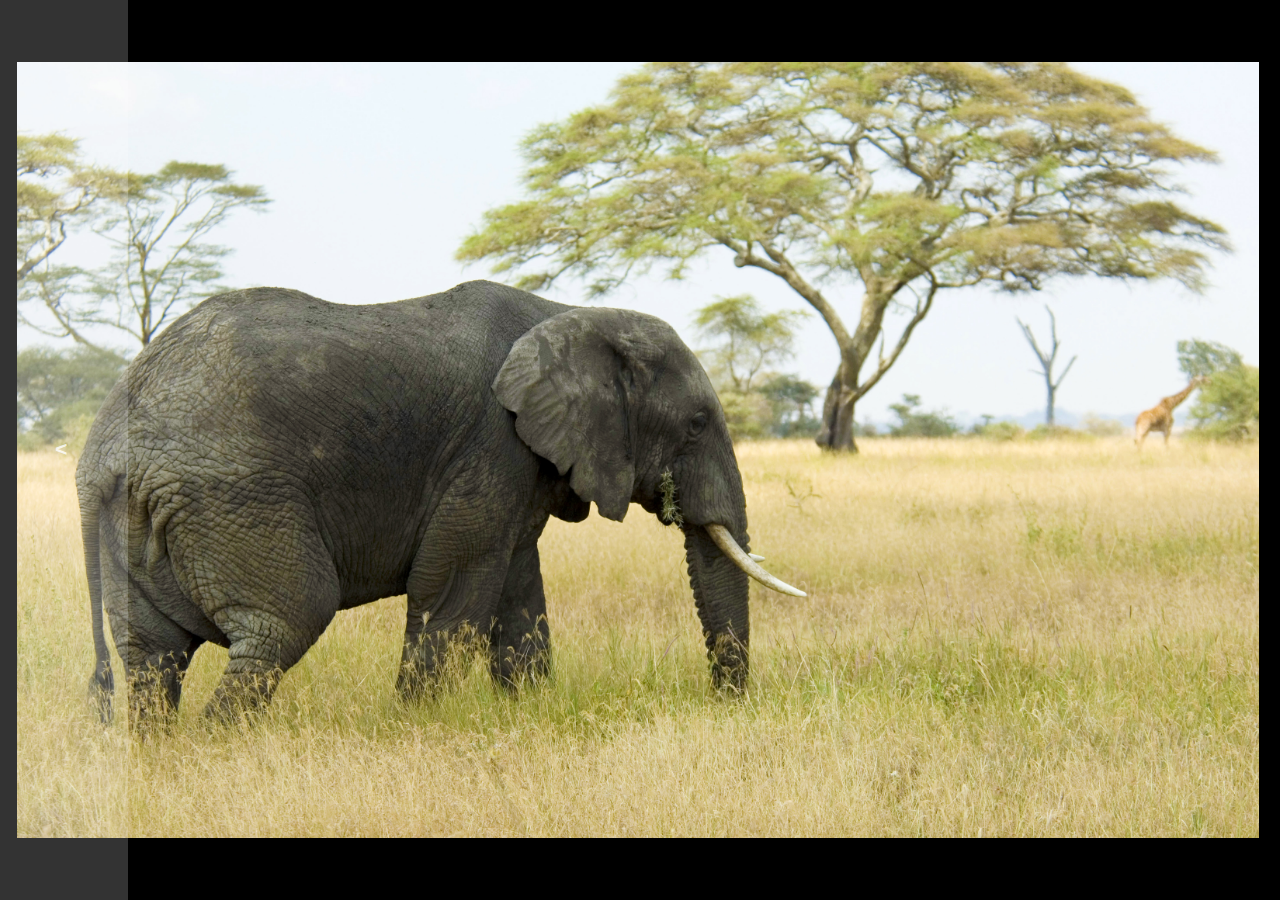
<file: index.html>
<!DOCTYPE html>
<html>
<head>
<meta http-equiv="Content-Type" content="text/html; charset=utf-8" />
<title>An HTML5 Slideshow</title>
<link rel="stylesheet" type="text/css" href="styles.css" />
</head>
<body>
<div id="a1"><div id="a2"><div id="a3">
	<div class="slides"> 
		<div id="i1" class="imgholder"><img src="1.jpg">
		<a href="#a3" class="navleft">&lt;</a>
		<a href="#a2" class="navright">&gt;</a>
		</div>
		
		<div id="i2" class="imgholder"><img src="2.jpg">
		<a href="#a1" class="navleft">&lt;</a>
		<a href="#a3" class="navright">&gt;</a>
		</div>
		
		<div id="i3" class="imgholder"><img src="3.jpg">
		<a href="#a2" class="navleft">&lt;</a>
		<a href="#a1" class="navright">&gt;</a>
		</div>
	</div>
</div></div></div>
    <!--
	<div id="imgholder">
    <table style="width:100%; height:100%;padding:0;margin:0;">
        <tr>
            <td style="padding: 0; margin: 0;"><img style="width: 100%;height: 100%;"src="2.jpg"></td>
        </tr>
    </table>
    </div>
	-->
    <!--
    <table style="color: white; height: 800px;">
        <tr>
            <td>cdscjaljdevnornvdf<br>fdhlakflhkds</td>
            <td><img style="width: 200px; height: auto;" src="2.jpg"></td>
        </tr>
    </table>-->
<!--
<div id="slideshow">
    <ul class="slides">
        <li><img src="img/photos/1.jpg" width="620" height="320" alt="House" /></li>
        <li><img src="img/photos/2.jpg" width="620" height="320" alt="Beach" /></li>
        <li><img src="img/photos/3.jpg" width="620" height="320" alt="Poweb Station" /></li>
        <li><img src="img/photos/4.jpg" width="620" height="320" alt="Colours of Nature" /></li>
    </ul>
    <span class="arrow previous"></span>
    <span class="arrow next"></span>
</div>
<script src="http://ajax.googleapis.com/ajax/libs/jquery/1.4.2/jquery.min.js"></script>
<script src="script.js"></script>
-->
</body>
</html>
</file>
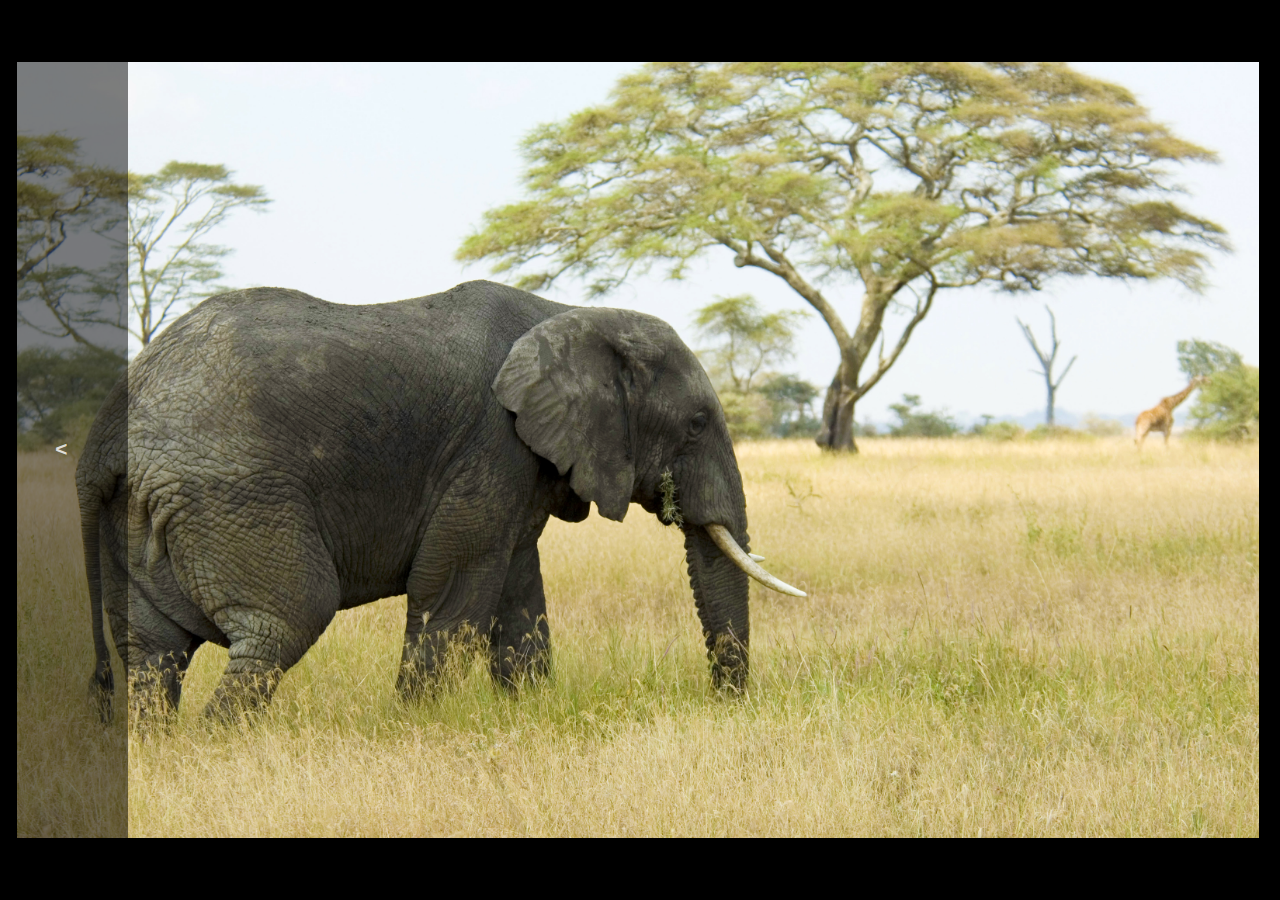
<file: index_2.html>
<!DOCTYPE html>
<html>
<head>
<meta http-equiv="Content-Type" content="text/html; charset=utf-8" />
<title>An HTML5 Slideshow</title>
<link rel="stylesheet" type="text/css" href="styles_2.css" />
</head>
<body>

	<input type="radio" name="imradio" id="im1" checked="checked"></input>
	<input type="radio" name="imradio" id="im2"></input>
	<input type="radio" name="imradio" id="im3"></input>
	<input type="radio" name="imradio" id="im4"></input>

	<div class="slides"> 
		<div id="i1" class="imgholder"><img src="1.jpg"></div>
		<div id="i2" class="imgholder"><img src="2.jpg"></div>
		<div id="i3" class="imgholder"><img src="3.jpg"></div>
		<div id="i4" class="imgholder"><img src="4.jpg"></div>
	</div>
	
	<!-- navleft -->
	<label for="im1" class="navleft a1" onclick="">&lt;</label>
	<label for="im2" class="navleft a2" onclick="">&lt;</label>
	<label for="im3" class="navleft a3" onclick="">&lt;</label>
	<label for="im4" class="navleft a4" onclick="">&lt;</label>

	<!-- navright -->
	<label for="im1" class="navright a1" onclick="">&gt;</label>
	<label for="im2" class="navright a2" onclick="">&gt;</label>
	<label for="im3" class="navright a3" onclick="">&gt;</label>
	<label for="im4" class="navright a4" onclick="">&gt;</label>
	
	<!-- image stripes -->
	<div class="stripes"> 
		<label for="im1" onclick=""><img src="1.jpg"></label>
		<label for="im2" onclick=""><img src="2.jpg"></label>
		<label for="im3" onclick=""><img src="3.jpg"></label>
		<label for="im4" onclick=""><img src="4.jpg"></label>
	</div>
	
	<!-- external links -->
	<div class="extln">
		<a class="ln" href="http://epg.eng.ox.ac.uk/">EPG homepage</a>
	</div>
</body>
</html>
</file>
<file: styles.css>
html {
    margin:0;
    padding:0;
    height:100%;
    width: 100%;
}

body {
    background-color: #000000;
    margin: 0;
    padding: 0;
    width: 100%;
    height: 100%;
	overflow: hidden;
}

.imgholder {
	margin: 0;
    height: 100%;
    width: 100%;
	line-height: 100%;
    text-align: center;
	position: absolute;
}

.imgholder:before , .navleft:before, .navright:before{
  content: '';
  display: inline-block;
  height: 100%;
  vertical-align: middle;
  margin-right: -0.25em; /* Adjusts for spacing */
}

.imgholder img {
	display: inline-block;
    max-height: 97%;
    max-width: 97%;
	vertical-align: middle;
	cursor: none;
}

/**
.imgholder:hover ~ .navleft, .imgholder:hover ~ .navright{
	visibility: visible;
	opacity: 1;
}**/

.navleft:hover, .navright:hover{
	opacity: 1;
}

.navleft, .navright {
	position: absolute;
	height: 100%;
	width: 10%;
	background-color: rgba(255,255,255,0.2);
	color: rgba(255,255,255,0.8);
	top: 0;
	text-align: center;
	visibility: visible;
	opacity:0;
	transition: opacity 1s ease;
	font-family: Verdana, sans-serif;
	font-weight: bold;
	font-size: 1.3em;
	outline: none;
	text-decoration: none;
}

.navleft {
	left: 0;
}
.navright {
	right: 0;
}

.slides {
	position: absolute;
	height: 100%;
	width: 100%;
}

#a1:target .slides{ left: 0%; }
#a2:target .slides{ left: -100% }
#a3:target .slides{ left: -200%; }

#i1 { left: 0%; }
#i2 { left: 100%; }
#i3 { left: 200%; }

.slides {
-webkit-transition: left 0.8s;
-moz-transition: left 0.8s;
-o-transition: left 0.8s;
-ms-transition: left 0.8s;
transition: left 0.8s;
}
</file>
<file: styles_2.css>
html ,
body {
    margin:0;
    padding:0;
    height:100%;
    width: 100%;
}

body {
    background-color: #000000;
	overflow: hidden;
}

.extln {
	position: absolute;
	height: 5%;
	width: 50%;
	top: 2%;
	left: 25%;
	text-align: center;
	vertical-align: middle;
	opacity: 0;
	transition: opacity 1s ease;
	-moz-transition: opacity 1s ease;
}

.extln:hover {
	opacity: 1;
}

.ln {
	color: white;
	text-decoration: none;
	font-family: Verdana;
	background: rgba(0,0,0,0.5);
	padding: 5px 10px 5px 10px;
	border-radius: 5px;
}

.slides {
	position: absolute;
	height: 100%;
	width: 100%;
	top: 0;
	
	-webkit-transition: left 0.8s;
	-moz-transition: left 0.8s;
	-o-transition: left 0.8s;
	-ms-transition: left 0.8s;
	transition: left 0.8s;
}

.imgholder {
	margin: 0;
    height: 100%;
    width: 100%;
	line-height: 100%;
    text-align: center;
	position: absolute;
}

.imgholder img {
	display: inline-block;
    max-height: 97%;
    max-width: 97%;
	vertical-align: middle;
	/*cursor: none;*/
}

#i1 { left: 0%; }
#i2 { left: 100%; }
#i3 { left: 200%; }
#i4 { left: 300%; }

.imgholder:before , .navleft:before, .navright:before, .stripes:before, .extln:before{
	content: '';
	display: inline-block;
	height: 100%;
	vertical-align: middle;
	margin-right: -0.25em; /* Adjusts for spacing */
}

.navleft, .navright {
	position: absolute;
	height: 100%;
	width: 10%;
	top: 0;
	font-family: Verdana, sans-serif;
	font-weight: bold;
	font-size: 1.3em;
	color: rgba(255,255,255,0.8);
	left: -100%;
}

.navleft:hover, .navright:hover{
	opacity: 1;
}

.navleft, .navright, .stripes {
	background-color: rgba(0,0,0,0.5);
	opacity: 0;
	transition: opacity 1s ease;
	-moz-transition: opacity 1s ease;
	text-align: center;
}

.stripes {
	position: absolute;
	width: 160%; /* 40%+#image*20%+40% */
	height: 20%;
	bottom: 0;
	left: 0;
	overflow: hidden;
	transition: opacity 1s ease, margin-left 1s;
	-moz-transition: opacity 1s ease, margin-left 1s;
}

.stripes:hover {
	opacity: 1;
}

.stripes label {
	display: inline-block;
	width: 12.5%;	/* 20%/totalStripesWidth */
}

.stripes img {
	display: inline-block;
	max-height: 90%;
	max-width: 100%;
	vertical-align: middle;
}

input[name=imradio] {
	visibility: hidden;
}

#im1:checked ~ .navleft.a4,
#im2:checked ~ .navleft.a1,
#im3:checked ~ .navleft.a2,
#im4:checked ~ .navleft.a3 {
	left: 0;
}

#im1:checked ~ .navright.a2,
#im2:checked ~ .navright.a3,
#im3:checked ~ .navright.a4,
#im4:checked ~ .navright.a1 {
	left: auto;
	right: 0;
}

#im1:checked ~ .slides { left: 0%; }
#im2:checked ~ .slides { left: -100%; }
#im3:checked ~ .slides { left: -200%; }
#im4:checked ~ .slides { left: -300%; }

#im1:checked ~ .stripes { margin-left: 0%; }
#im2:checked ~ .stripes { margin-left: -20%; }
#im3:checked ~ .stripes { margin-left: -40%; }
#im4:checked ~ .stripes { margin-left: -60%; }
</file>
